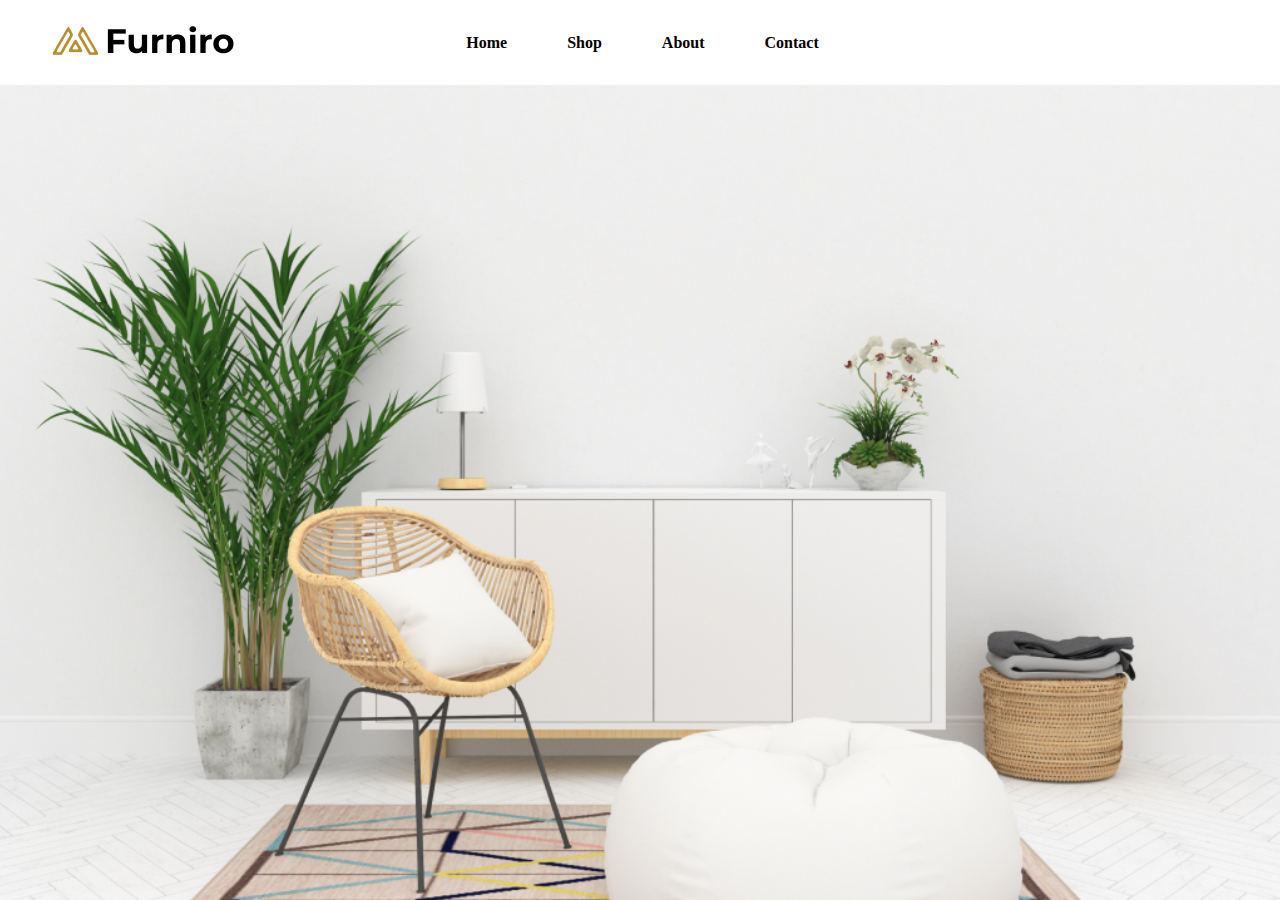
<file: index.html>
<!DOCTYPE html>
<html lang="en">
<head>
    <meta charset="UTF-8">
    <meta name="viewport" content="width=device-width, initial-scale=1.0">
    <title>Furniture | E-commerce website</title>
    <link rel="stylesheet" href="./assets/css/index.css">
    <link rel="stylesheet" href="https://cdnjs.cloudflare.com/ajax/libs/font-awesome/6.6.0/css/all.min.css" integrity="sha512-Kc323vGBEqzTmouAECnVceyQqyqdsSiqLQISBL29aUW4U/M7pSPA/gEUZQqv1cwx4OnYxTxve5UMg5GT6L4JJg==" crossorigin="anonymous" referrerpolicy="no-referrer" />
</head>
<body>
    <header id="header">
        <!-- The navbar and header content goes in here -->
<nav id="navbar">
    <div class="nav-logo">
        <img src="./assets/images/logo.jpg" alt="Furniture Logo">
    </div>

    <ul class="nav-links">
        <li><a href="#">Home</a></li>
        <li><a href="#">Shop</a></li>
        <li><a href="#">About</a></li>
        <li><a href="#">Contact</a></li>
    </ul>

    <ul class="nav-icons">
        <li><i class="fa-solid fa-user-plus fa-xl"></i></li>
        <li><i class="fa-solid fa-magnifying-glass fa-xl"></i></li>
        <li><i class="fa-regular fa-heart fa-xl"></i></li>
        <li><i class="fa-solid fa-cart-shopping fa-xl"></i></li>
    </ul>
</nav>
<section id="nav-header">
    
    <!-- <div class="hero">
        <p>New Arrival</p>
        <h2>Discover Our New Collection</h2>
        <p>Lorem ipsum dolor sit amet consectetur adipisicing elit. Enim quae voluptas tempora, ea ratione impedit consequuntur earum, beatae autem suscipit deserunt minima sunt consectetur, cumque omnis reiciendis reprehenderit ab quis!</p>
    
        <button>
            Buy Now
        </button>
        <i class="fa-brands fa-facebook"></i>
        <i class="fa-solid fa-cart-shopping"></i>
    </div> -->
</section>
     

    </header>

    <main>

        <!-- <div class="">
        </div> -->
  
        <!-- The different section content goes in here -->
       
    </main>

    <footer>
        <!-- The footer content goes in here -->
    </footer>
</body>
</html>
</file>
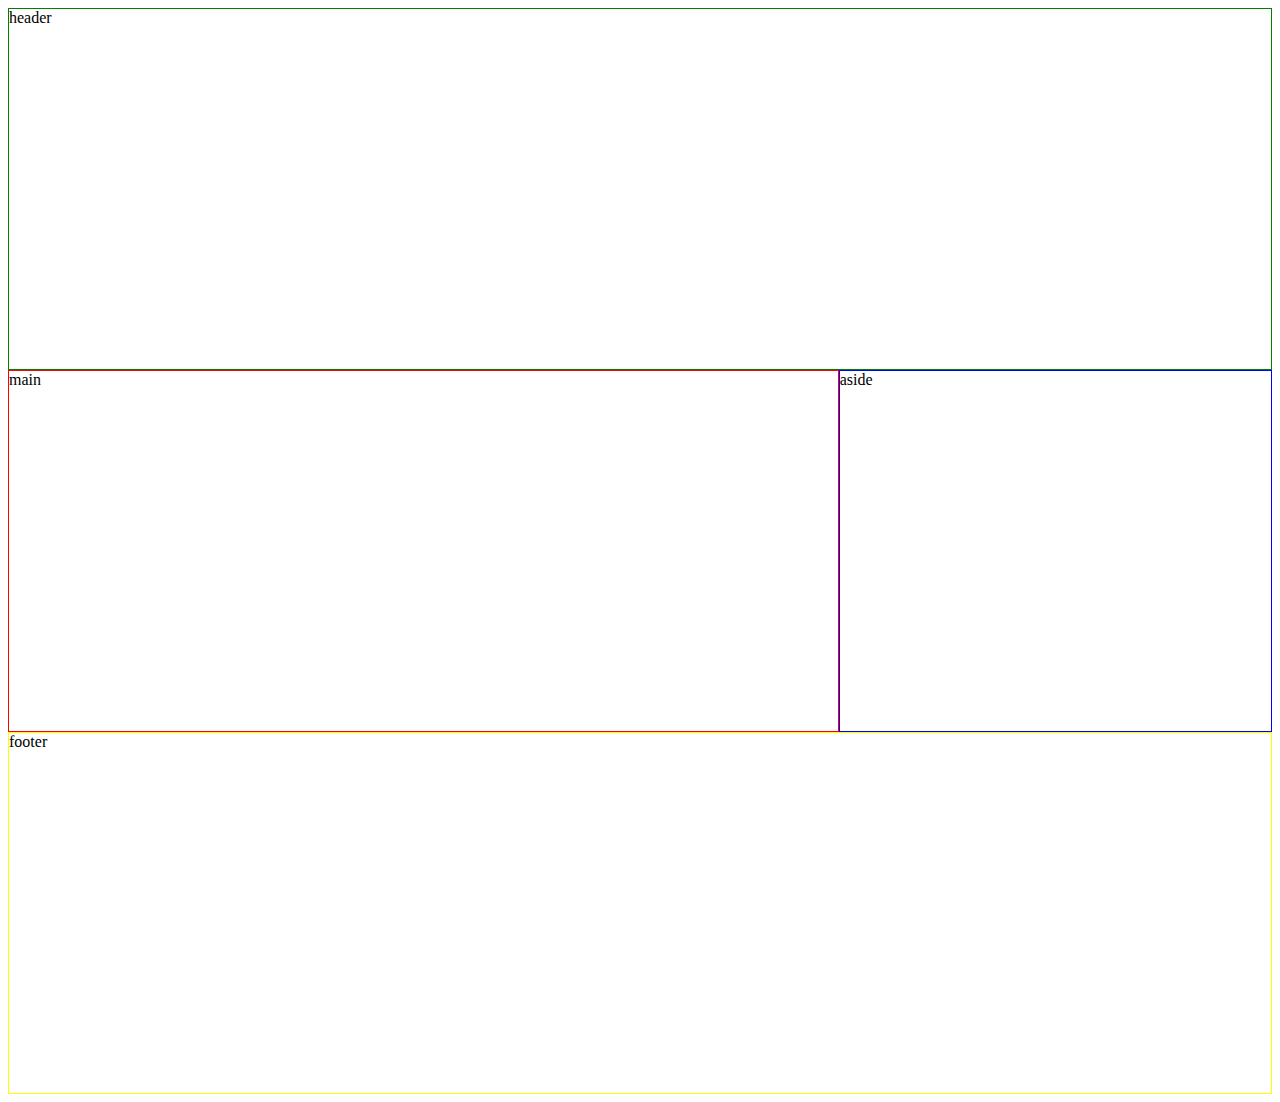
<file: test.html>
<!DOCTYPE html>
<html lang="en">
<head>
    <meta charset="UTF-8">
    <meta name="viewport" content="width=device-width, initial-scale=1.0">
    <title>Document</title>
    <style>

body{
    display: grid;
    grid-template-areas: "header header header header header header"
    "main main main main aside aside"
    "footer footer footer footer footer footer"
    ;
}
header{
    border: 1px solid green;
    height: 40vh;
    grid-area: header;
}
main{

    border: 1px solid red;
    height: 40vh;
    grid-area: main;

}

aside{
    border: 1px solid blue;
    height: 40vh;
    grid-area: aside;

}

footer{
    border: 1px solid yellow;
    height: 40vh;
    grid-area: footer;

}

    </style>
</head>
<body>
   <header>
header
   </header>
<main>
main
</main>
<aside>
    aside
</aside>

<footer>
footer
</footer>
</body>
</html>
</file>
<file: assets/css/index.css>
*{
    margin: 0;
    padding: 0;
text-decoration: none;

}

#header{
    background: url('../images/header_bg.png');
    background-repeat: no-repeat;
    background-size: cover;
    background-position: center;
    /* display: flex; */
    /* align-items: center; */
    /* justify-content: center; */
    /* flex-direction: column; */
    height: 100vh;
}

#navbar{
    display: flex;
    background-color: white;
    justify-content: space-between;
    align-items: center;
    padding: 20px 50px;
}
.nav-links, .nav-icons{
display: flex;
gap: 60px;
font-size: 16px;
list-style-type: none;

}
.nav-links a{
    color: black;
    font-weight: 600;
}

.hero{
    background-color: #FFF3E3;
    padding: 20px;
    width: 500px;
    border-radius: 10px;
} 

.hero > h2{
    font-family: "Poppins", sans-serif;

}
</file>
